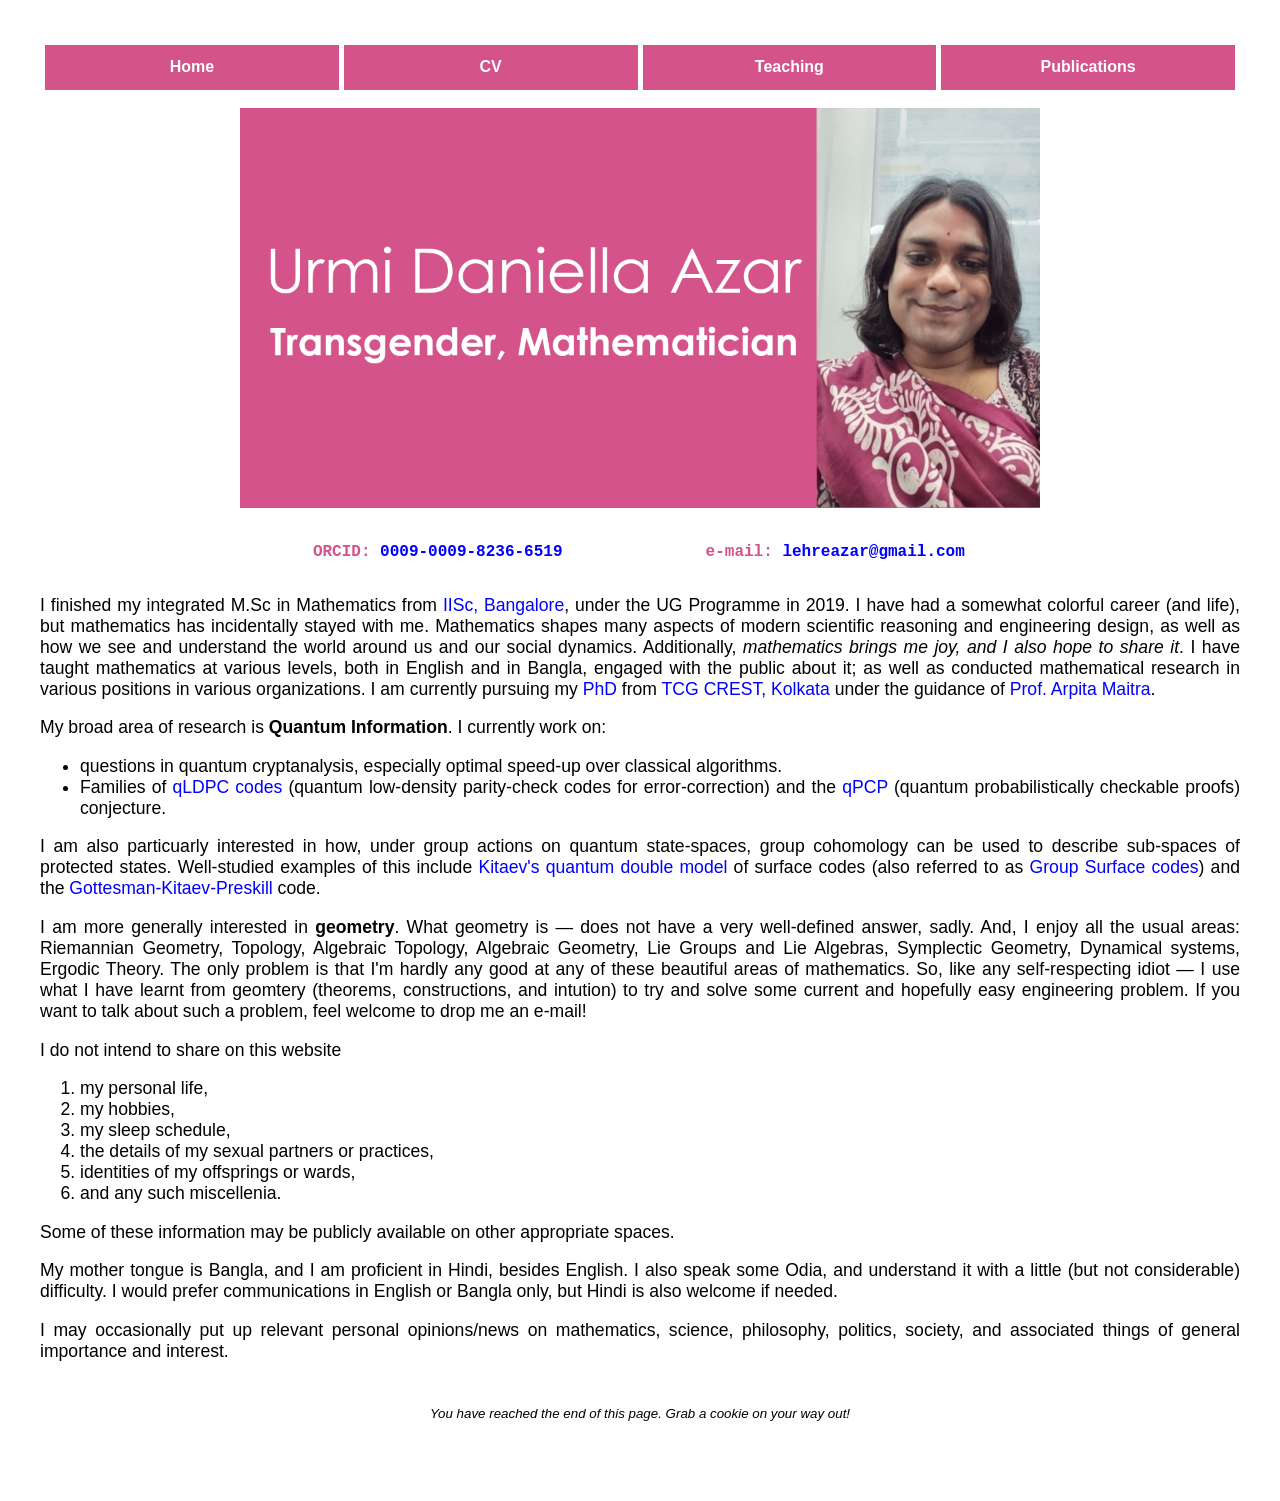
<file: index.html>
<!DOCTYPE HTML>
<html lang="en">
<head>
	<title> Urmi Daniella Azar Mathematics Homepage </title>
	<link rel="icon" type="image/x-icon" href="icon.ico">
	<link rel="stylesheet" href="homepage.css">
	<meta name="keywords" content="Urmi, Daniella, Azar, Math, Mathematics, Quantum, Computing, Information, Cryptography, Theory, Physics, Geometry, LDPC, qLDPC, Expander, Spectral, Graph">
	<!-- <meta name="description" content="Mathematics webpage of Urmi Daniella Azar"> -->
	<meta name="description" content="Urmi Daniella Azar, Transgender, Mathematician">
	<meta name="og: title" content="Urmi Daniella Azar Mathematics Homepage">
	<meta name="og: image" content="CoverPhoto.png">
	<meta property="og:image:width" content="1200">
	<meta property="og:image:height" content="600">
	<meta propert="og: url" content="https://math-webpage.lehreazar.workers.dev/">
	<meta name="viewport" content="width=device-width, initial-scale=1.0">
	<meta charset="UTF-8">
</head>
<body>
	<table style="table-layout: fixed">
		<tr>
			<th><a href="index.html">Home</a></th> <th><a href="CV.html">CV</a></th> <th>Teaching</th> <th><a href="Publications/Publications.html">Publications</a></th>
		</tr>
	</table>
	<div class="address_container">
		<img src="CoverPhoto.png" width="100%" alt="Urmi Daniella Azar: transgender, mathematician">
	</div>
	<div class="address_container">
		<table>
		<tr> 
			<td class="address">ORCID: <a href="https://orcid.org/0009-0009-8236-6519" target="_blank">0009-0009-8236-6519</a></td> <td class="address">e-mail: <a href="mailto:lehreazar@gmail.com" target="_blank">lehreazar@gmail.com</a></td>			
		</tr>
	</table>
	</div>
	<p> I finished my integrated M.Sc in Mathematics from <a href="https://math.iisc.ac.in/" target="_blank">IISc, Bangalore</a>, under the UG Programme in 2019. I have had a somewhat colorful career (and life), but mathematics has incidentally stayed with me. Mathematics shapes many aspects of modern scientific reasoning and engineering design, as well as how we see and understand the world around us and our social dynamics. Additionally, <em> mathematics brings me joy, and I also hope to share it</em>. I have taught mathematics at various levels, both in English and in Bangla, engaged with the public about it; as well as conducted mathematical research in various positions in various organizations.  I am currently pursuing my <a href="https://www.tcgcrest.org/people/prokash-kumar-kundu-urmi/" target="_blank">PhD</a> from <a href="https://www.tcgcrest.org/institutes/iai/" target="_blank">TCG CREST, Kolkata</a> under the guidance of <a href="https://www.tcgcrest.org/people/arpita-maitra/" target="_blank">Prof. Arpita Maitra</a>. </p>
 
	<p>My broad area of research is <strong>Quantum Information</strong>. I currently work on:</p>
		<ul> 
			<li> questions in quantum cryptanalysis, especially optimal speed-up over classical algorithms. </li>
			<li> Families of <a href="https://doi.org/10.48550/arXiv.2510.14090" target="_blank">qLDPC codes</a> (quantum low-density parity-check codes for error-correction) and the <a href="https://doi.org/10.48550/arXiv.1309.7495" target="_blank">qPCP</a> (quantum probabilistically checkable proofs) conjecture. </li>
		 </ul>
	<p>I am also particuarly interested in how, under group actions on quantum state-spaces, group cohomology can be used to describe sub-spaces of protected states. Well-studied examples of this include <a href="https://doi.org/10.22331/q-2020-09-24-331" target="_blank">Kitaev's quantum double model</a> of surface codes (also referred to as <a href="https://doi.org/10.48550/arXiv.2603.05502" target="_blank">Group Surface codes</a>) and the <a href=" https://doi.org/10.1103/PhysRevA.64.012310" target="_blank">Gottesman-Kitaev-Preskill</a> code. </p>
	<p> I am more generally interested in <strong>geometry</strong>. What geometry is &mdash; does not have a very well-defined answer, sadly. And, I enjoy all the usual areas: Riemannian Geometry, Topology, Algebraic Topology, Algebraic Geometry, Lie Groups and Lie Algebras, Symplectic Geometry, Dynamical systems, Ergodic Theory. The only problem is that I'm hardly any good at any of these beautiful areas of mathematics. So, like any self-respecting idiot &mdash; I use what I have learnt from geomtery (theorems, constructions, and intution) to try and solve some current and hopefully easy engineering problem. If you want to talk about such a problem, feel welcome to drop me an e-mail!</p>
	<p>I do not intend to share on this website </p>
		<ol>
			<li> my personal life, </li>
			<li> my hobbies, </li>
			<li> my sleep schedule, </li>
			<li> the details of my sexual partners or practices, </li>
			<li> identities of my offsprings or wards, </li>
			<li> and any such miscellenia.</li>
		</ol> 
	<p> Some of these information may be publicly available on other appropriate spaces. </p>
	<p> My mother tongue is Bangla, and I am proficient in Hindi, besides English. I also speak some Odia, and understand it with a little (but not considerable) difficulty. I would prefer communications in English or Bangla only, but Hindi is also welcome if needed.</p>
	<p>I may occasionally put up relevant personal opinions/news on mathematics, science, philosophy, politics, society, and associated things of general importance and interest. </p>
	<p class="caption"> You have reached the end of this page. Grab a cookie on your way out! </p>
</body>
</file>
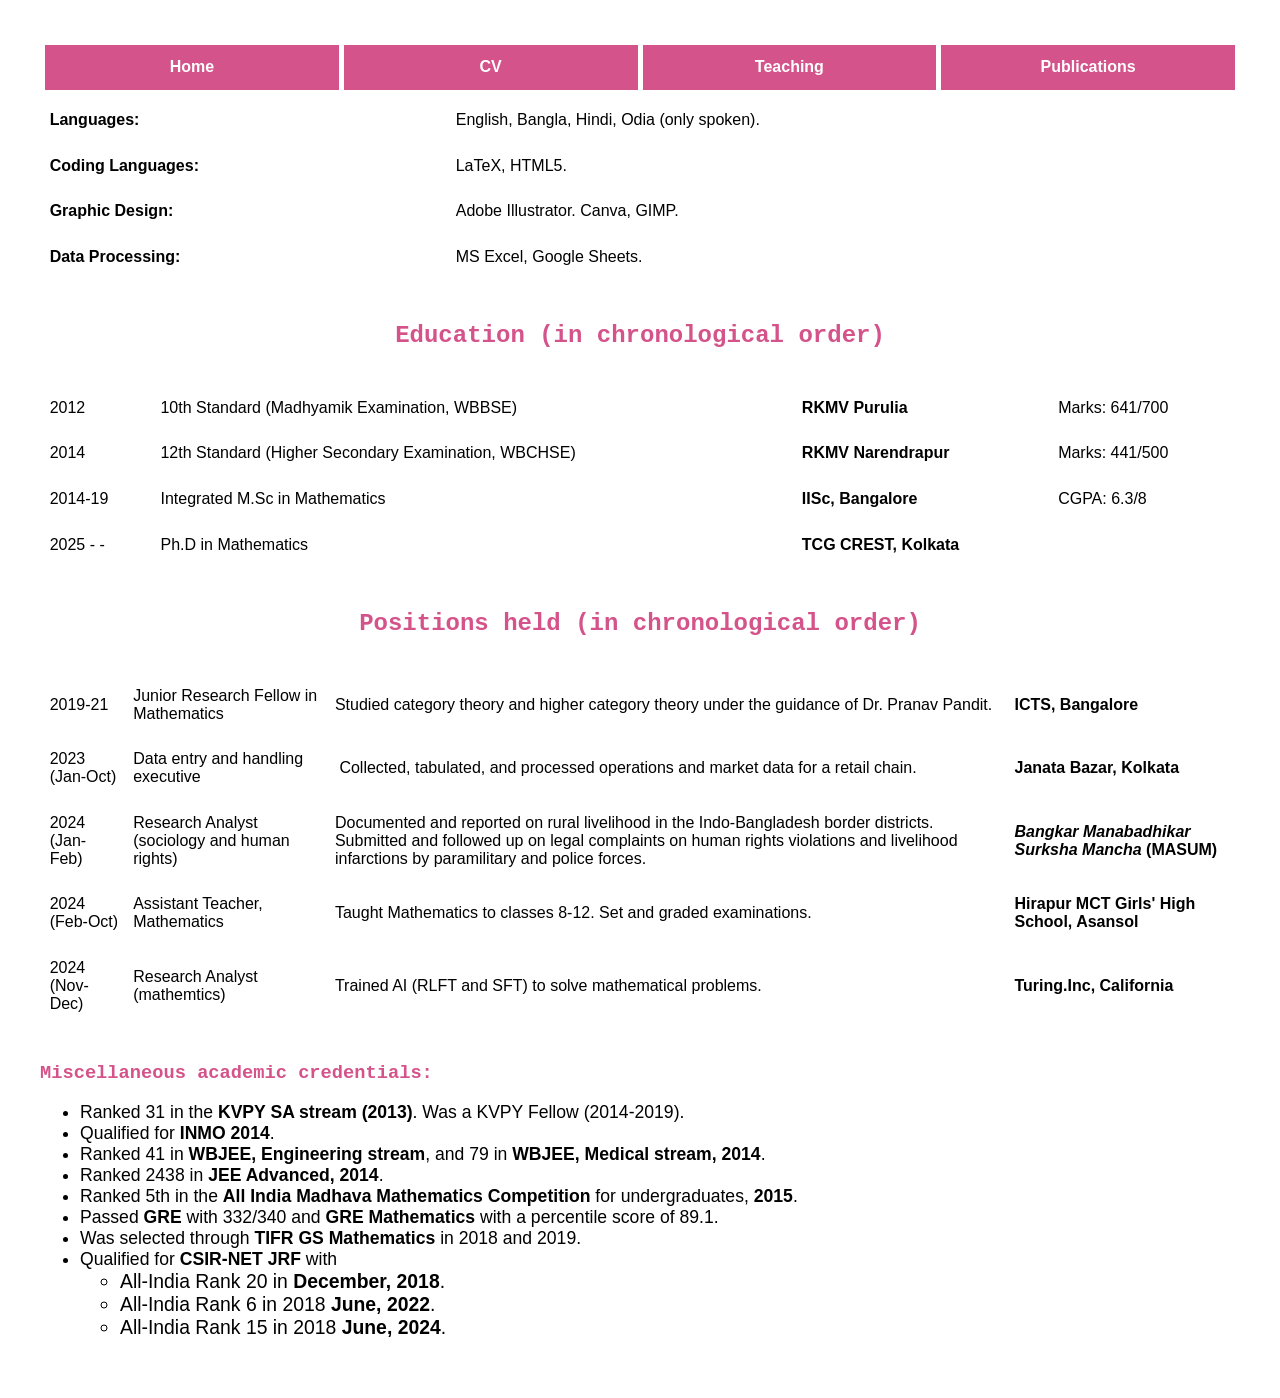
<file: CV.html>
<!DOCTYPE HTML>
<html lang="en">
<head>
	<title> Urmi Curriculum Vitae </title>
	<link rel="icon" type="image/x-icon" href="icon.ico">
	<link rel="stylesheet" href="homepage.css">
	<meta name="keywords" content="Urmi, Daniella, Azar, Math, Mathematics, Quantum, Computing, Information, Cryptography, Theory, Physics, Geometry, LDPC, qLDPC, Expander, Spectral, Graph">
	<!-- <meta name="description" content="Mathematics webpage of Urmi Daniella Azar"> -->
	<meta name="description" content="Curriculum Vitae of Urmi Daniella Azar">
	<meta name="og: title" content="Urmi Daniella Azar Curriculum Vitae">
	<meta name="og: image" content="CoverPhoto.png">
	<meta property="og:image:width" content="1200">
	<meta property="og:image:height" content="600">
	<meta propert="og: url" content="https://math-webpage.lehreazar.workers.dev/CV">
	<meta name="viewport" content="width=device-width, initial-scale=1.0">
	<meta charset="UTF-8">
</head>
<body>
  <table style="table-layout: fixed">
		<tr>
			<th><a href="index.html">Home</a></th> <th><a href="CV.html">CV</a></th> <th>Teaching</th> <th><a href="Publications/Publications.html">Publications</a></th>
		</tr>
	</table>
	<table>
		<tr>
			<td><strong>Languages:</strong></td> <td>English, Bangla, Hindi, Odia (only spoken).</td>
		</tr>	
		<tr>
			<td><strong>Coding Languages:</strong></td> <td>LaTeX, HTML5.</td>
		</tr>
		<tr> 
			<td><strong>Graphic Design:</strong></td> <td>Adobe Illustrator. Canva, GIMP.</td>
		</tr>
		<tr> 
			<td><strong>Data Processing:</strong></td> <td>MS Excel, Google Sheets.</td>
		</tr>
	</table>
  <h2 class="CV_head">
    Education (in chronological order)
  </h2>
	<table>
		<tr>
			<td>2012</td> <td>10th Standard (Madhyamik Examination, WBBSE)</td> <td><strong>RKMV Purulia</strong></td> <td>Marks: 641/700</td>
		</tr>
    <tr>
			<td>2014</td> <td>12th Standard (Higher Secondary Examination, WBCHSE)</td> <td><strong>RKMV Narendrapur</strong> </td> <td>Marks: 441/500</td>
		</tr>
    <tr>
			<td>2014-19</td> <td>Integrated M.Sc in Mathematics</td> <td><strong>IISc, Bangalore</strong></td> <td>CGPA: 6.3/8</td>
		</tr>
    <tr>
			<td>2025 - - </td> <td>Ph.D in Mathematics </td> <td><strong>TCG CREST, Kolkata</strong></td> <td>  </td>
		</tr>
	</table>
  <h2 class="CV_head">
    Positions held (in chronological order)
  </h2>
	<table>
		<tr>
			<td>2019-21</td> <td>Junior Research Fellow in Mathematics</td> <td>Studied category theory and higher category theory under the guidance of Dr. Pranav Pandit.</td> <td><strong>ICTS, Bangalore</strong></td>
		</tr>
    <tr>
			<td>2023 (Jan-Oct)</td> <td>Data entry and handling executive </td> <td> Collected, tabulated, and processed operations and market data for a retail chain.</td> <td><strong>Janata Bazar, Kolkata</strong></td>
		</tr>
    <tr>
			<td>2024 (Jan-Feb)</td> <td>Research Analyst (sociology and human rights)</td> <td>Documented and reported on rural livelihood in the Indo-Bangladesh border districts. Submitted and followed up on legal complaints on human rights violations and livelihood infarctions by paramilitary and police forces.</td> <td><strong><em>Bangkar Manabadhikar Surksha Mancha</em> (MASUM)</strong></td>
		</tr>
    <tr>
			<td>2024 (Feb-Oct)</td> <td>Assistant Teacher, Mathematics</td> <td>Taught Mathematics to classes 8-12. Set and graded examinations.</td> <td><strong>Hirapur MCT Girls' High School, Asansol</strong></td>
		</tr>
    <tr>
			<td>2024 (Nov-Dec)</td> <td>Research Analyst (mathemtics)</td> <td>Trained AI (RLFT and SFT) to solve mathematical problems.</td> <td><strong>Turing.Inc, California</strong></td>
		</tr>
	</table>
  <h3 class="CV_smallhead">
    Miscellaneous academic credentials:
  </h3>
	<ul>
		<li>
			Ranked 31 in the <strong>KVPY SA stream (2013)</strong>. Was a KVPY Fellow (2014-2019). 
		</li>
		<li>
			Qualified for <strong>INMO 2014</strong>. 
		</li>
		<li>
			Ranked 41 in <strong>WBJEE, Engineering stream</strong>, and 79 in <strong>WBJEE, Medical stream, 2014</strong>.
		</li>
		<li>
			Ranked 2438 in <strong>JEE Advanced, 2014</strong>. 
		</li>
		<li>
			Ranked 5th in the <strong> All India Madhava Mathematics Competition</strong> for undergraduates, <strong>2015</strong>.
		</li>
		<li>
			Passed <strong>GRE</strong> with 332/340 and <strong>GRE Mathematics</strong> with a percentile score of 89.1. 
		</li>
		<li> 
			Was selected through <strong>TIFR GS Mathematics</strong> in 2018 and 2019.
		</li>
		<li>
			Qualified for <strong>CSIR-NET JRF</strong> with
			<ul>
				<li>
					All-India Rank 20 in <strong>December, 2018</strong>. 
				</li>
				<li>
					All-India Rank 6 in 2018 <strong>June, 2022</strong>. 
				</li>
				<li>
					All-India Rank 15 in 2018 <strong>June, 2024</strong>. 
				</li>
			</ul>
		</li>
	</ul>
</body>
</file>
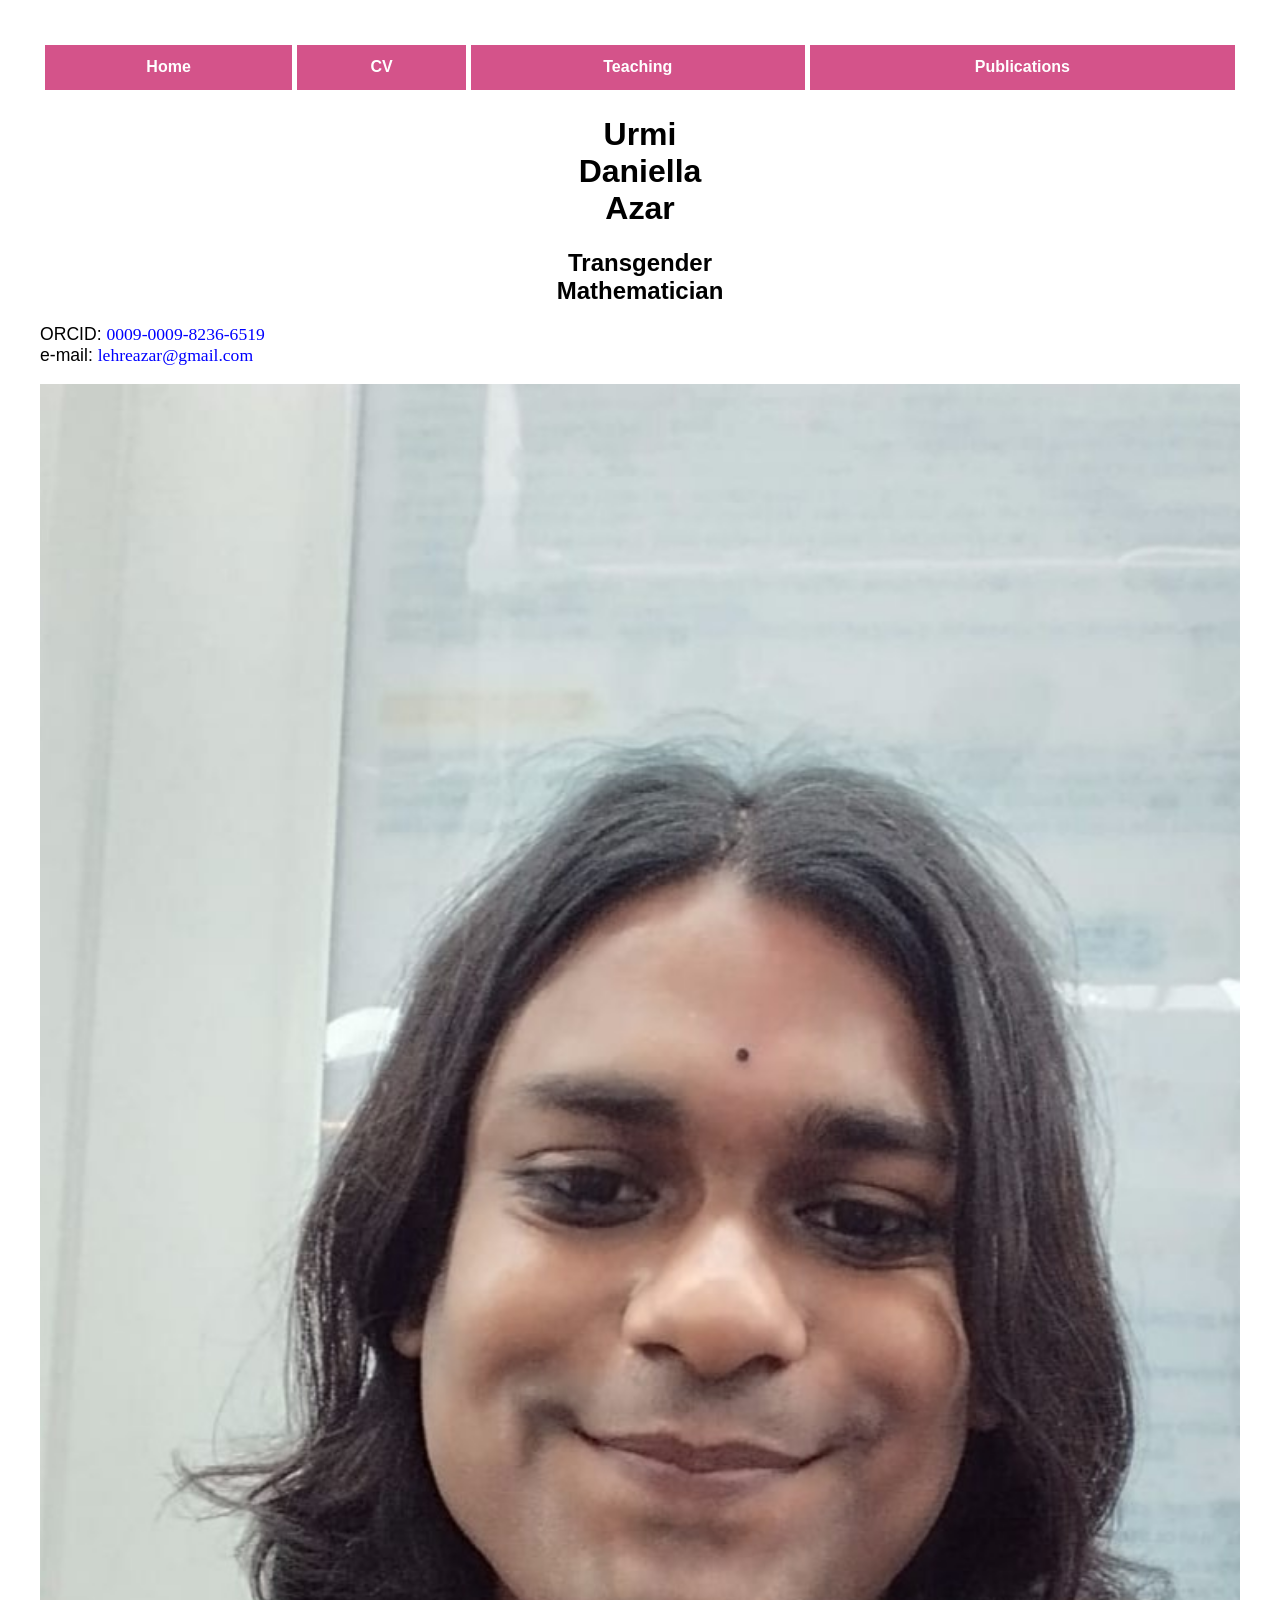
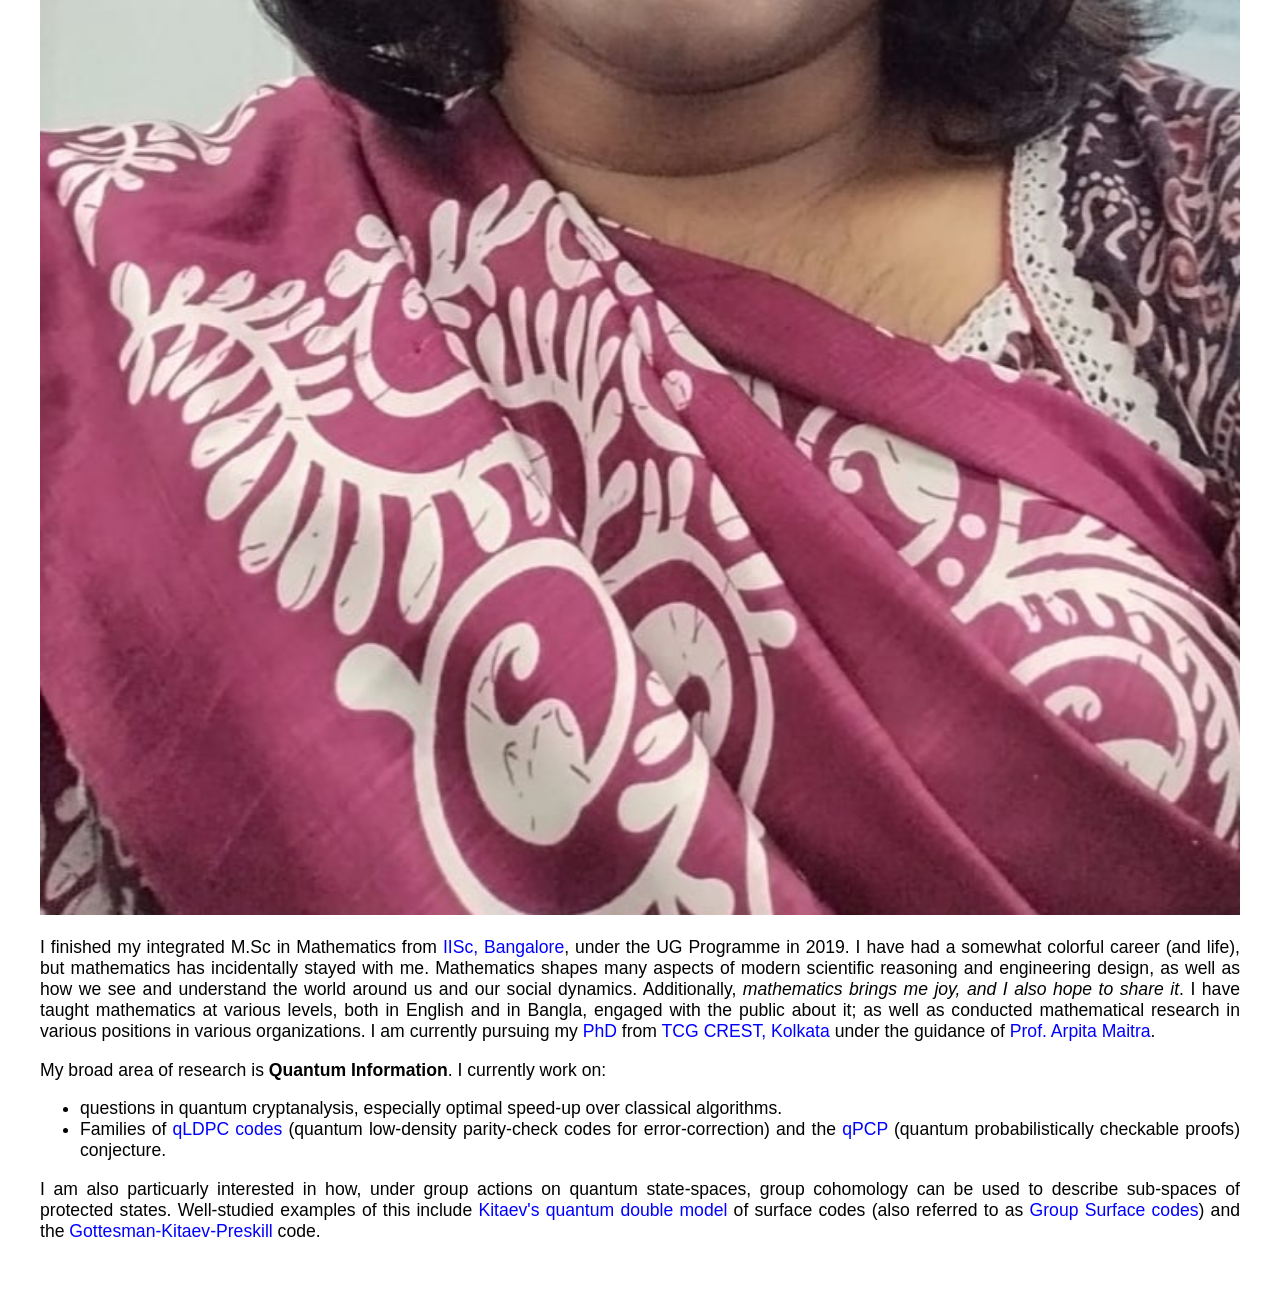
<file: HomePage.html>
<!DOCTYPE HTML>
<html lang="en">
<head>
	<title> Urmi Daniella Azar Mathematics Homepage </title>
	<meta name="viewport" content="width=device-width, initial-scale=1.0">
	<meta charset="UTF-8">
	<link rel="stylesheet" href="homepage.css" />
</head>
<body>
	<table>
		<tr>
			<th> Home </th> <th> CV </th> <th> Teaching </th> <th> Publications </th>
		</tr>
	</table>
	<div class="container_photo_name">
		<div>
		<h1 class="name"> Urmi <br> Daniella <br> Azar </h1> 
		<h2 class="name"> Transgender <br> Mathematician  </h2> 
		<p class="name_para"> ORCID: <a href="https://orcid.org/0009-0009-8236-6519" style="font-family: consolas" target="_blank"> 0009-0009-8236-6519 </a> <br> 
		e-mail: <a href="mailto:lehreazar@gmail.com" style="font-family: consolas" target="_blank"> lehreazar@gmail.com </a> </p>
		</div>
		<div>
		<img src="ProfilePhoto.jpg" width="100%" alt="pretty girl grinning stupidly">
		</div>
	</div>
	<p> I finished my integrated M.Sc in Mathematics from <a href="https://math.iisc.ac.in/" target="_blank">IISc, Bangalore</a>, under the UG Programme in 2019. I have had a somewhat colorful career (and life), but mathematics has incidentally stayed with me. Mathematics shapes many aspects of modern scientific reasoning and engineering design, as well as how we see and understand the world around us and our social dynamics. Additionally, <em> mathematics brings me joy, and I also hope to share it</em>. I have taught mathematics at various levels, both in English and in Bangla, engaged with the public about it; as well as conducted mathematical research in various positions in various organizations.  I am currently pursuing my <a href="https://www.tcgcrest.org/people/prokash-kumar-kundu-urmi/" target="_blank">PhD</a> from <a href="https://www.tcgcrest.org/institutes/iai/" target="_blank">TCG CREST, Kolkata</a> under the guidance of <a href="https://www.tcgcrest.org/people/arpita-maitra/" target="_blank">Prof. Arpita Maitra</a>. </p>
 
	<p>My broad area of research is <strong>Quantum Information</strong>. I currently work on:</p>
		<ul> 
			<li> questions in quantum cryptanalysis, especially optimal speed-up over classical algorithms. </li>
			<li> Families of <a href="https://doi.org/10.48550/arXiv.2510.14090" target="_blank">qLDPC codes</a> (quantum low-density parity-check codes for error-correction) and the <a href="https://doi.org/10.48550/arXiv.1309.7495" target="_blank">qPCP</a> (quantum probabilistically checkable proofs) conjecture. </li>
		 </ul>
	<p>I am also particuarly interested in how, under group actions on quantum state-spaces, group cohomology can be used to describe sub-spaces of protected states. Well-studied examples of this include <a href="https://doi.org/10.22331/q-2020-09-24-331" target="_blank">Kitaev's quantum double model</a> of surface codes (also referred to as <a href="https://doi.org/10.48550/arXiv.2603.05502" target="_blank">Group Surface codes</a>) and the <a href=" https://doi.org/10.1103/PhysRevA.64.012310" target="_blank">Gottesman-Kitaev-Preskill</a> code. </p>
</body>
</file>
<file: homepage.css>
body{
	font-family: Calibri, Helvetica, Tahoma, Sans-Serif;
	font-size: 12 pt;
	padding: 2.5%;
	text-align: center;
	max-width: 900pt;
	margin-left:auto;
	margin-right: auto;
	border-width: thin;
	border-color: #FFFFFF;
}

a:link {
  color: #0000FF;
  background-color: transparent;
  text-decoration: none;
}

a:visited {
  color: #0000FF;
  background-color: transparent;
  text-decoration: none;
}

a:hover {
  color: #F069A3;
  background-color: transparent;
  text-decoration: underline;
}

a:active {
  color: #FF0000;
  background-color: transparent;
  text-decoration: underline;
}

th a:link {
  color: #FFFFFF;
  background-color: transparent;
  text-decoration: none;
}

th a:visited {
  color: #FFFFFF;
  background-color: transparent;
  text-decoration: none;
}

th a:hover {
  color: #0000FF;
  background-color: transparent;
  text-decoration: underline;
}

th a:active {
  color: #0000FF;
  background-color: transparent;
  text-decoration: underline;
}

.address_container{
	font-family: "Century Gothic", "UF-8 Gothic", Monospace;
	color: #D4538A;
	align-items: center;
	text-align: center;
	margin-left: auto;
	margin-right: auto;
	vertical-align: middle;
	max-width: 600pt;
	padding-top: 10pt;
}
.address{
	font-family: "Century Gothic", "UF-8 Gothic", Monospace;
	color: #D4538A;
	font-weight: bold;
	text-align: center;
	align-items: center;
	padding-bottom: 10pt;
}
.address a{
	font-family: Consolas, Monospace;
}

p, ul, ol{
	text-align: justify;
	font-size: 1.1em;
}
li{
	text-align:justify;
}

.caption{
	font-size: smaller;
	font-style: italic;
	padding: 20pt;
	font-weight:lighter;
	text-align: center;
}

table{
	table-layout: auto;
	width: 100%;
	border-width: medium;
	border-collapse: collapse;
	border-color:#FFFFFF;
	border-style: solid;
}

th{
	background-color: #D4538A;
	color: #FFFFFF;
	font-color: #FFFFFF;
	border-color: #FFFFFF;
	border-width: thick;
	border-style: solid;
	font-size: 1.5 em;
	padding-top: 10pt;
	padding-bottom: 10pt;
	padding-left:5pt;
	padding-right:5pt;
	white-space: pre-wrap;
}

td{
	border-color: #FFFFFF;
	border-width: thin;
	border-style: solid;
	padding-top: 10pt;
	padding-bottom: 10pt;
	padding-left:5pt;
	padding-right:5pt;
	white-space: pre-wrap;
	overflow-wrap: break-word;
	text-align: left;
}

.CV_head{
	font-family: "Century Gothic", "UF-8 Gothic", Monospace;
	color: #D4538A;
	text-align: center;
	padding-top: 15pt;
	padding-bottom: 10pt;
}
.CV_smallhead{
	font-family: "Century Gothic", "UF-8 Gothic", Monospace;
	color: #D4538A;
	padding-top: 10pt;
	text-align: left;
}
</file>
